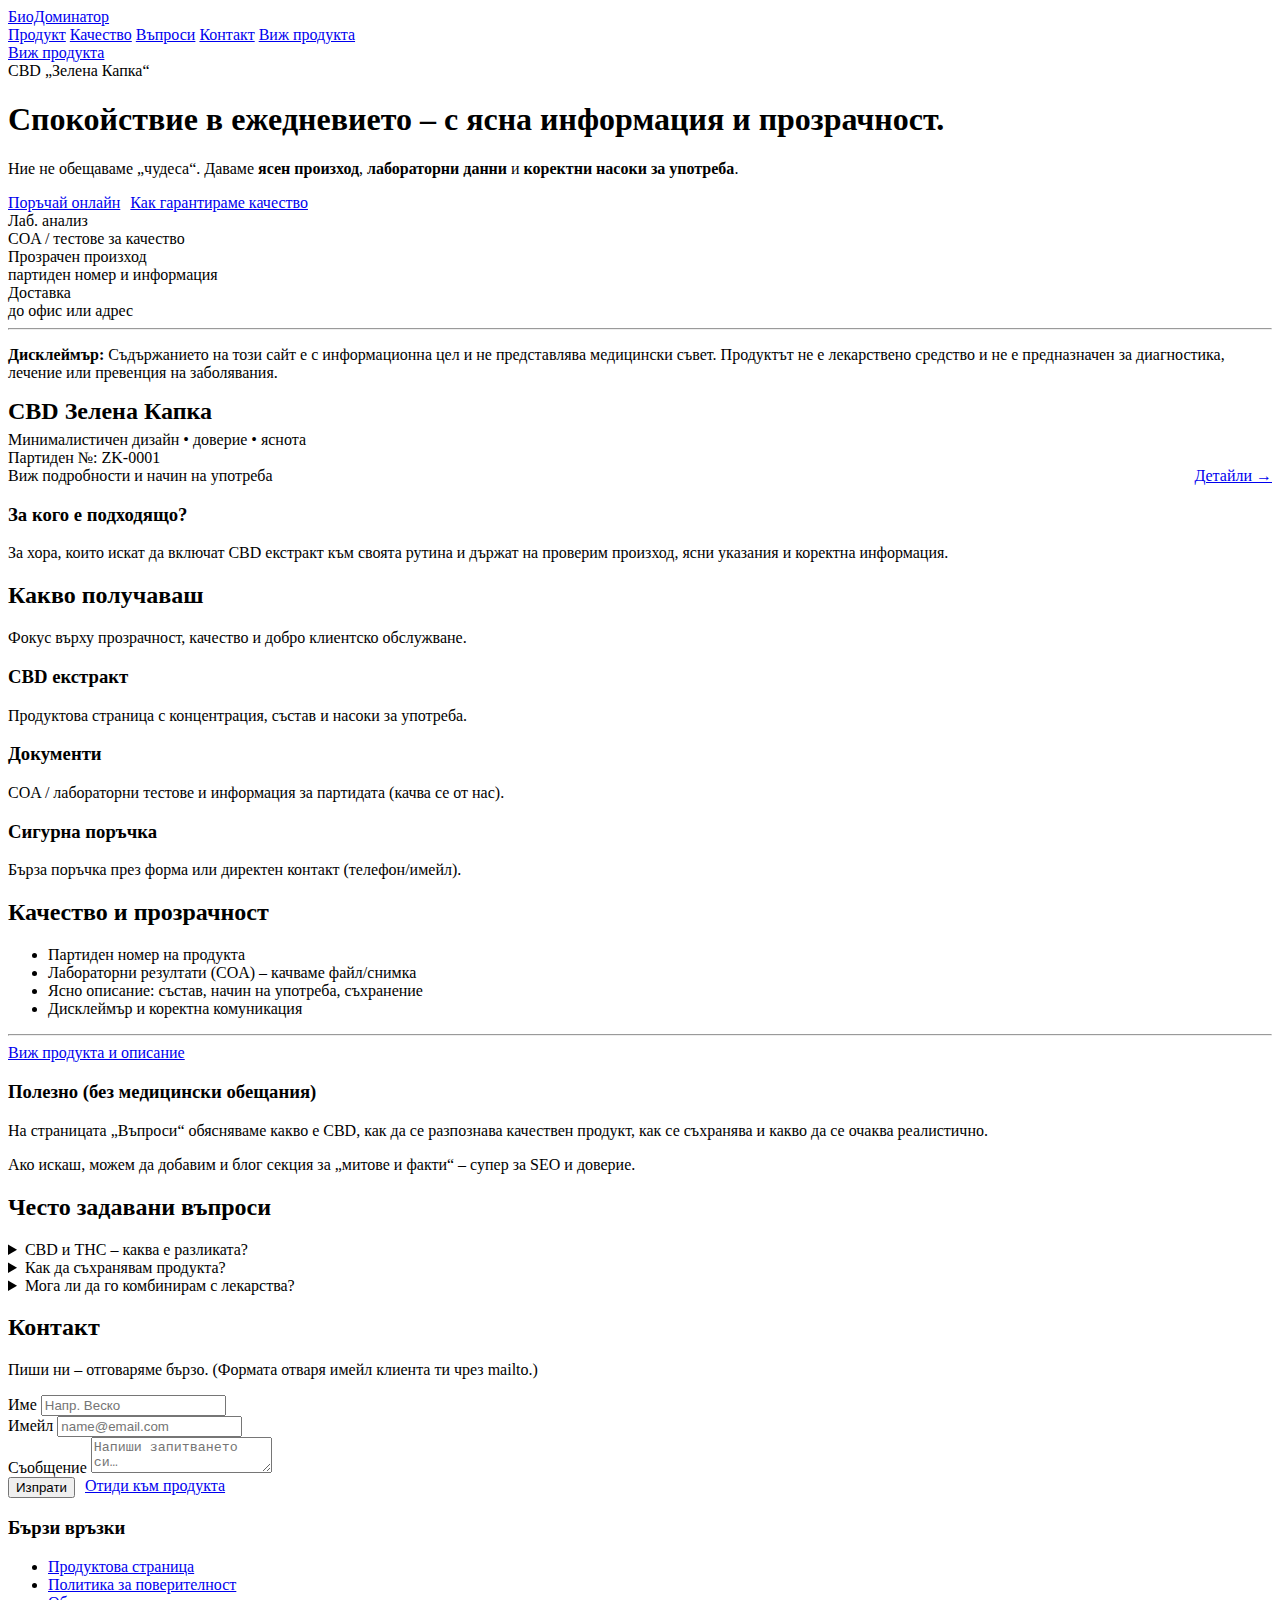
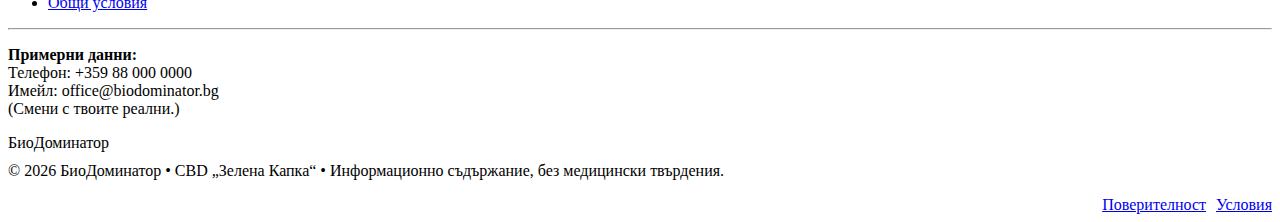
<file: index.html>
<!doctype html>
<html lang="bg">
<head>
  <meta charset="utf-8" />
  <meta name="viewport" content="width=device-width, initial-scale=1" />
  <title>БиоДоминатор • CBD Зелена Капка</title>
  <meta name="description" content="CBD масло „Зелена Капка“ – растителен екстракт, прозрачен произход, лабораторно тестване и ясна информация. Онлайн поръчки и консултация." />
  <link rel="stylesheet" href="assets/style.css" />
</head>
<body>
<header>
  <div class="container nav">
    <a class="brand" href="index.html" aria-label="БиоДоминатор начална страница">
      <span class="logo" aria-hidden="true"></span>
      <span>БиоДоминатор</span>
    </a>
    <nav class="navlinks" aria-label="Навигация">
      <a href="#product">Продукт</a>
      <a href="#quality">Качество</a>
      <a href="#faq">Въпроси</a>
      <a href="#contact">Контакт</a>
      <a class="btn primary" href="product.html">Виж продукта</a>
    </nav>
    <a class="btn primary" href="product.html">Виж продукта</a>
  </div>
</header>

<main>
  <section class="hero">
    <div class="container grid2">
      <div class="card hero-card">
        <span class="badge"><span class="dot"></span> CBD „Зелена Капка“</span>
        <h1>Спокойствие в ежедневието – с ясна информация и прозрачност.</h1>
        <p class="small">
          Ние не обещаваме „чудеса“. Даваме <strong>ясен произход</strong>, <strong>лабораторни данни</strong> и
          <strong>коректни насоки за употреба</strong>.
        </p>
        <div style="display:flex; gap:10px; flex-wrap:wrap; margin-top:14px">
          <a class="btn primary" href="product.html">Поръчай онлайн</a>
          <a class="btn" href="#quality">Как гарантираме качество</a>
        </div>

        <div class="kpis">
          <div class="card kpi">
            <div class="num">Лаб. анализ</div>
            <div class="lbl">COA / тестове за качество</div>
          </div>
          <div class="card kpi">
            <div class="num">Прозрачен произход</div>
            <div class="lbl">партиден номер и информация</div>
          </div>
          <div class="card kpi">
            <div class="num">Доставка</div>
            <div class="lbl">до офис или адрес</div>
          </div>
        </div>

        <hr class="sep" />
        <p class="small">
          <strong>Дисклеймър:</strong> Съдържанието на този сайт е с информационна цел и не представлява медицински съвет.
          Продуктът не е лекарствено средство и не е предназначен за диагностика, лечение или превенция на заболявания.
        </p>
      </div>

      <div class="card hero-media">
        <div class="mock">
          <div class="top">
            <div>
              <h2 style="margin:0">CBD Зелена Капка</h2>
              <p class="small" style="margin:6px 0 0">Минималистичен дизайн • доверие • яснота</p>
            </div>
            <span class="pill">Партиден №: ZK-0001</span>
          </div>
          <div class="art" aria-hidden="true"></div>
          <div style="display:flex; justify-content:space-between; gap:10px; align-items:center">
            <span class="small">Виж подробности и начин на употреба</span>
            <a class="btn" href="product.html">Детайли →</a>
          </div>
        </div>

        <div class="card pad">
          <h3>За кого е подходящо?</h3>
          <p class="small">
            За хора, които искат да включат CBD екстракт към своята рутина и държат на проверим произход,
            ясни указания и коректна информация.
          </p>
        </div>
      </div>
    </div>
  </section>

  <section id="product" class="section">
    <div class="container">
      <h2>Какво получаваш</h2>
      <p class="small">Фокус върху прозрачност, качество и добро клиентско обслужване.</p>

      <div class="cards3" style="margin-top:14px">
        <div class="card pad">
          <h3>CBD екстракт</h3>
          <p class="small">Продуктова страница с концентрация, състав и насоки за употреба.</p>
        </div>
        <div class="card pad">
          <h3>Документи</h3>
          <p class="small">COA / лабораторни тестове и информация за партидата (качва се от нас).</p>
        </div>
        <div class="card pad">
          <h3>Сигурна поръчка</h3>
          <p class="small">Бърза поръчка през форма или директен контакт (телефон/имейл).</p>
        </div>
      </div>
    </div>
  </section>

  <section id="quality" class="section">
    <div class="container grid2">
      <div class="card pad">
        <h2>Качество и прозрачност</h2>
        <ul class="list">
          <li>Партиден номер на продукта</li>
          <li>Лабораторни резултати (COA) – качваме файл/снимка</li>
          <li>Ясно описание: състав, начин на употреба, съхранение</li>
          <li>Дисклеймър и коректна комуникация</li>
        </ul>
        <hr class="sep" />
        <a class="btn primary" href="product.html">Виж продукта и описание</a>
      </div>

      <div class="card pad">
        <h3>Полезно (без медицински обещания)</h3>
        <p class="small">
          На страницата „Въпроси“ обясняваме какво е CBD, как да се разпознава качествен продукт,
          как се съхранява и какво да се очаква реалистично.
        </p>
        <p class="small">
          Ако искаш, можем да добавим и блог секция за „митове и факти“ – супер за SEO и доверие.
        </p>
      </div>
    </div>
  </section>

  <section id="faq" class="section">
    <div class="container">
      <h2>Често задавани въпроси</h2>
      <div class="faq" style="margin-top:12px">
        <details>
          <summary>CBD и THC – каква е разликата?</summary>
          <p class="small">CBD (канабидиол) е различно съединение от THC. Продуктите се предлагат със съответните тестове и етикетиране според регулациите.</p>
        </details>
        <details>
          <summary>Как да съхранявам продукта?</summary>
          <p class="small">На сухо и тъмно място, далеч от пряка слънчева светлина и висока температура. Следвай указанията на етикета.</p>
        </details>
        <details>
          <summary>Мога ли да го комбинирам с лекарства?</summary>
          <p class="small">Ако приемаш лекарства или имаш здравословно състояние, обсъди с лекар/фармацевт. Този сайт не замества медицинска консултация.</p>
        </details>
      </div>
    </div>
  </section>

  <section id="contact" class="section">
    <div class="container grid2">
      <div class="card pad">
        <h2>Контакт</h2>
        <p class="small">Пиши ни – отговаряме бързо. (Формата отваря имейл клиента ти чрез mailto.)</p>

        <form id="contactForm" class="form" autocomplete="on">
          <div>
            <label class="small" for="name">Име</label>
            <input id="name" name="name" placeholder="Напр. Веско" />
          </div>
          <div>
            <label class="small" for="email">Имейл</label>
            <input id="email" name="email" type="email" placeholder="name@email.com" />
          </div>
          <div style="grid-column:1/-1">
            <label class="small" for="message">Съобщение</label>
            <textarea id="message" name="message" placeholder="Напиши запитването си…"></textarea>
          </div>
          <div style="grid-column:1/-1; display:flex; gap:10px; flex-wrap:wrap">
            <button class="btn primary" type="submit">Изпрати</button>
            <a class="btn" href="product.html">Отиди към продукта</a>
          </div>
        </form>
      </div>

      <div class="card pad">
        <h3>Бързи връзки</h3>
        <ul class="list">
          <li><a href="product.html">Продуктова страница</a></li>
          <li><a href="privacy.html">Политика за поверителност</a></li>
          <li><a href="terms.html">Общи условия</a></li>
        </ul>
        <hr class="sep" />
        <p class="small">
          <strong>Примерни данни:</strong><br/>
          Телефон: +359 88 000 0000<br/>
          Имейл: office@biodominator.bg<br/>
          (Смени с твоите реални.)
        </p>
      </div>
    </div>
  </section>
</main>

<footer>
  <div class="container footergrid">
    <div>
      <div class="brand" style="gap:10px">
        <span class="logo" aria-hidden="true"></span><span>БиоДоминатор</span>
      </div>
      <p class="small" style="margin-top:10px">
        © <span id="y"></span> БиоДоминатор • CBD „Зелена Капка“ • Информационно съдържание, без медицински твърдения.
      </p>
    </div>
    <div class="small">
      <div style="display:flex; gap:10px; flex-wrap:wrap; justify-content:flex-end">
        <a class="btn" href="privacy.html">Поверителност</a>
        <a class="btn" href="terms.html">Условия</a>
      </div>
    </div>
  </div>
</footer>

<div id="toast" class="toast" role="status" aria-live="polite"></div>

<script src="assets/app.js"></script>
<script>document.getElementById('y').textContent = new Date().getFullYear();</script>
</body>
</html>
</file>
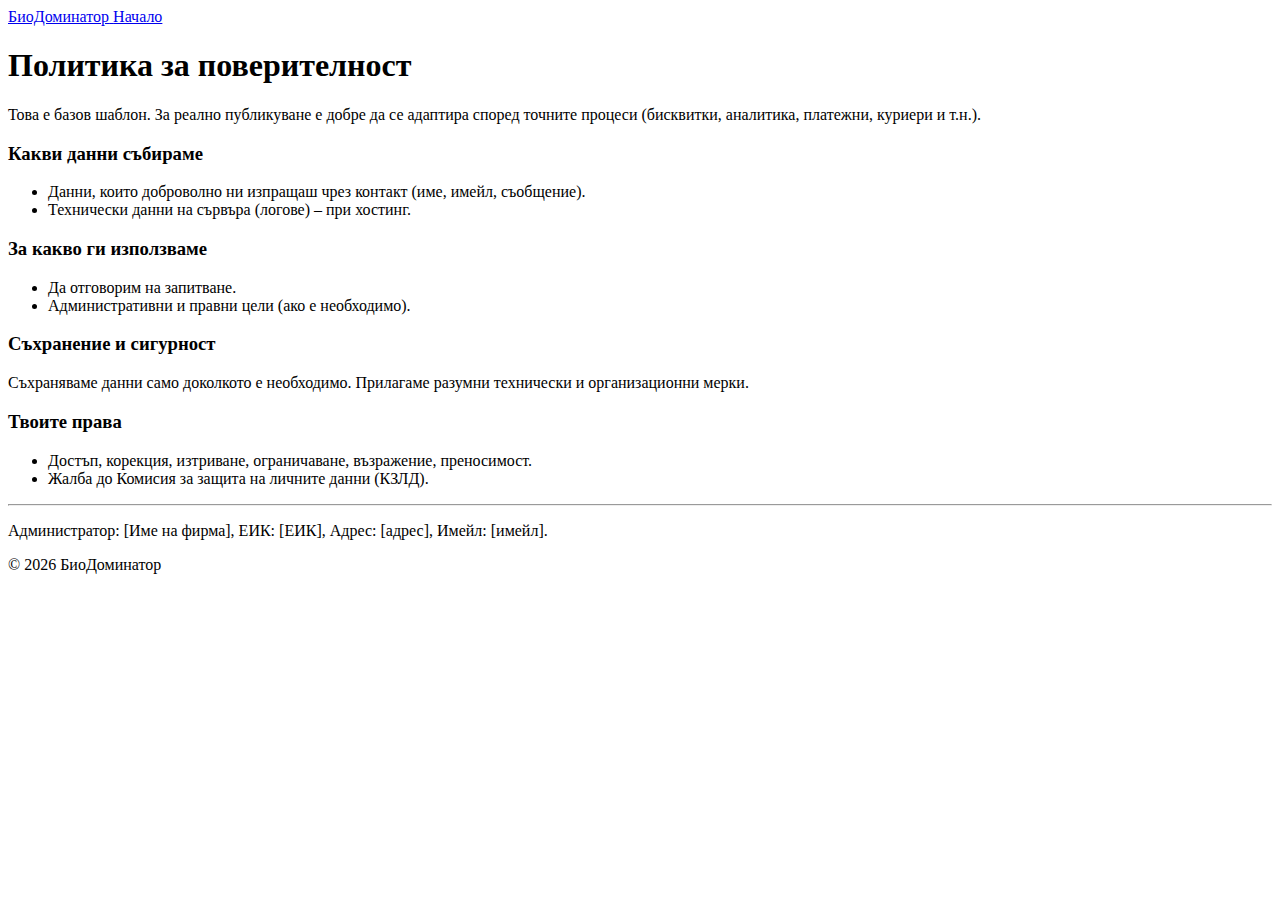
<file: privacy.html>
<!doctype html>
<html lang="bg">
<head>
  <meta charset="utf-8" />
  <meta name="viewport" content="width=device-width, initial-scale=1" />
  <title>Политика за поверителност • БиоДоминатор</title>
  <link rel="stylesheet" href="assets/style.css" />
</head>
<body>
<header>
  <div class="container nav">
    <a class="brand" href="index.html">
      <span class="logo" aria-hidden="true"></span>
      <span>БиоДоминатор</span>
    </a>
    <a class="btn" href="index.html">Начало</a>
  </div>
</header>

<main class="section">
  <div class="container">
    <div class="card pad">
      <h1>Политика за поверителност</h1>
      <p class="small">
        Това е базов шаблон. За реално публикуване е добре да се адаптира според точните процеси (бисквитки, аналитика, платежни, куриери и т.н.).
      </p>

      <h3>Какви данни събираме</h3>
      <ul class="list">
        <li>Данни, които доброволно ни изпращаш чрез контакт (име, имейл, съобщение).</li>
        <li>Технически данни на сървъра (логове) – при хостинг.</li>
      </ul>

      <h3>За какво ги използваме</h3>
      <ul class="list">
        <li>Да отговорим на запитване.</li>
        <li>Административни и правни цели (ако е необходимо).</li>
      </ul>

      <h3>Съхранение и сигурност</h3>
      <p class="small">Съхраняваме данни само доколкото е необходимо. Прилагаме разумни технически и организационни мерки.</p>

      <h3>Твоите права</h3>
      <ul class="list">
        <li>Достъп, корекция, изтриване, ограничаване, възражение, преносимост.</li>
        <li>Жалба до Комисия за защита на личните данни (КЗЛД).</li>
      </ul>

      <hr class="sep" />
      <p class="small">
        Администратор: [Име на фирма], ЕИК: [ЕИК], Адрес: [адрес], Имейл: [имейл].
      </p>
    </div>
  </div>
</main>

<footer>
  <div class="container">
    <p class="small">© <span id="y"></span> БиоДоминатор</p>
  </div>
</footer>

<script>document.getElementById('y').textContent = new Date().getFullYear();</script>
</body>
</html>
</file>
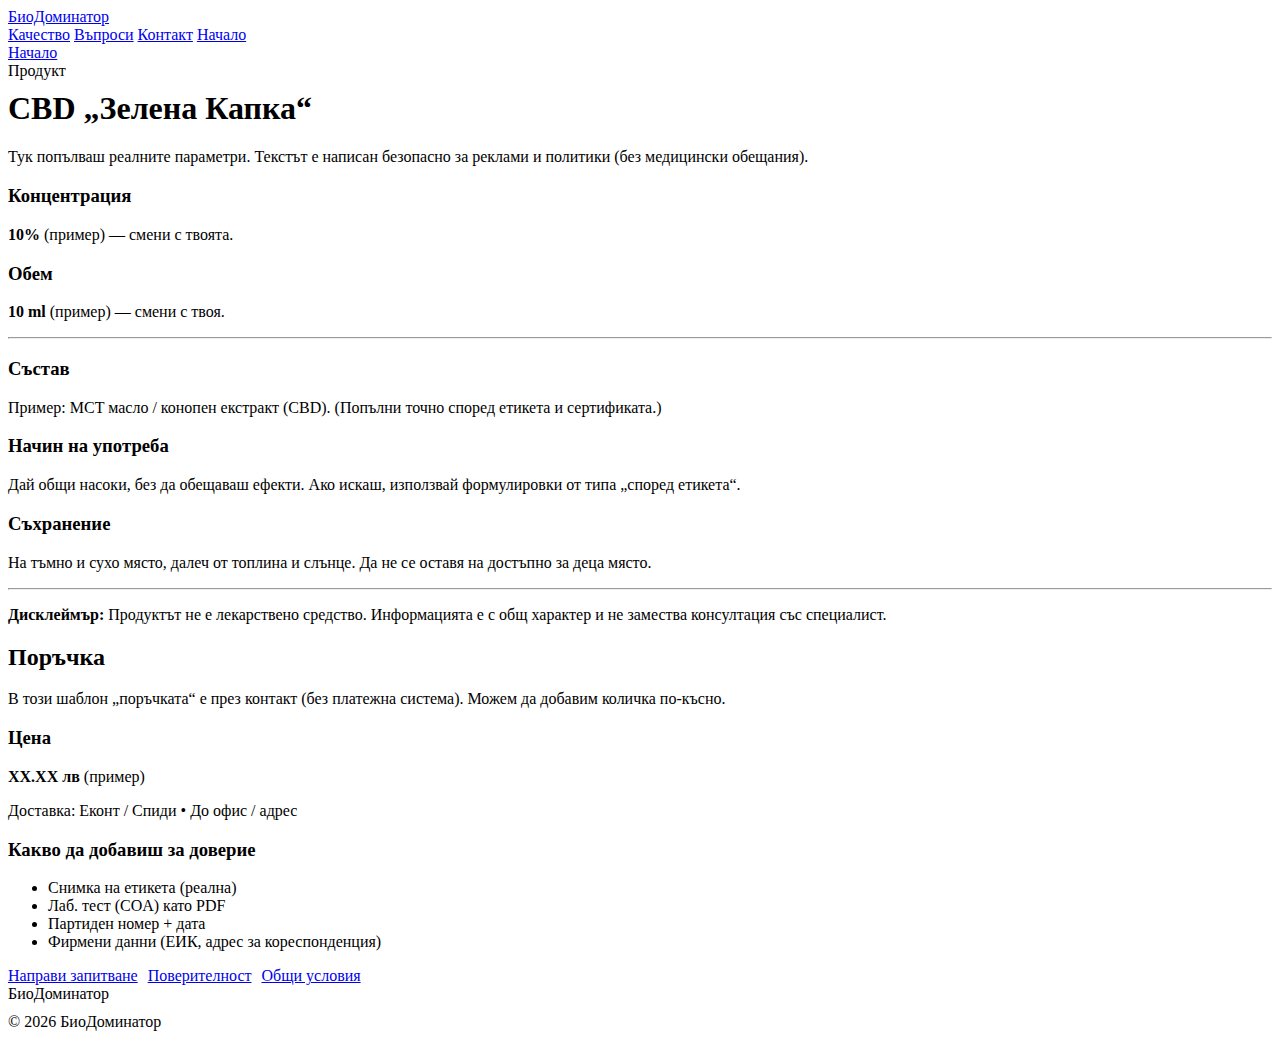
<file: product.html>
<!doctype html>
<html lang="bg">
<head>
  <meta charset="utf-8" />
  <meta name="viewport" content="width=device-width, initial-scale=1" />
  <title>CBD Зелена Капка • Продукт</title>
  <meta name="description" content="CBD Зелена Капка – продуктова информация, състав, концентрация, начин на употреба, съхранение, поръчка." />
  <link rel="stylesheet" href="assets/style.css" />
</head>
<body>
<header>
  <div class="container nav">
    <a class="brand" href="index.html">
      <span class="logo" aria-hidden="true"></span>
      <span>БиоДоминатор</span>
    </a>
    <nav class="navlinks" aria-label="Навигация">
      <a href="index.html#quality">Качество</a>
      <a href="index.html#faq">Въпроси</a>
      <a href="index.html#contact">Контакт</a>
      <a class="btn" href="index.html">Начало</a>
    </nav>
    <a class="btn" href="index.html">Начало</a>
  </div>
</header>

<main class="section">
  <div class="container grid2">
    <div class="card pad">
      <span class="badge"><span class="dot"></span> Продукт</span>
      <h1 style="margin-top:10px">CBD „Зелена Капка“</h1>
      <p class="small">
        Тук попълваш реалните параметри. Текстът е написан безопасно за реклами и политики (без медицински обещания).
      </p>

      <div class="cards3" style="grid-template-columns:1fr 1fr; margin-top:12px">
        <div class="card pad">
          <h3>Концентрация</h3>
          <p class="small"><strong>10%</strong> (пример) — смени с твоята.</p>
        </div>
        <div class="card pad">
          <h3>Обем</h3>
          <p class="small"><strong>10 ml</strong> (пример) — смени с твоя.</p>
        </div>
      </div>

      <hr class="sep" />

      <h3>Състав</h3>
      <p class="small">
        Пример: MCT масло / конопен екстракт (CBD). (Попълни точно според етикета и сертификата.)
      </p>

      <h3>Начин на употреба</h3>
      <p class="small">
        Дай общи насоки, без да обещаваш ефекти. Ако искаш, използвай формулировки от типа „според етикета“.
      </p>

      <h3>Съхранение</h3>
      <p class="small">На тъмно и сухо място, далеч от топлина и слънце. Да не се оставя на достъпно за деца място.</p>

      <hr class="sep" />

      <p class="small">
        <strong>Дисклеймър:</strong> Продуктът не е лекарствено средство. Информацията е с общ характер и не замества консултация със специалист.
      </p>
    </div>

    <div class="card pad">
      <h2>Поръчка</h2>
      <p class="small">
        В този шаблон „поръчката“ е през контакт (без платежна система). Можем да добавим количка по-късно.
      </p>

      <div class="card pad" style="margin-top:12px">
        <h3>Цена</h3>
        <p class="small"><strong>XX.XX лв</strong> (пример)</p>
        <p class="small">Доставка: Еконт / Спиди • До офис / адрес</p>
      </div>

      <div class="card pad" style="margin-top:12px">
        <h3>Какво да добавиш за доверие</h3>
        <ul class="list">
          <li>Снимка на етикета (реална)</li>
          <li>Лаб. тест (COA) като PDF</li>
          <li>Партиден номер + дата</li>
          <li>Фирмени данни (ЕИК, адрес за кореспонденция)</li>
        </ul>
      </div>

      <div style="display:flex; gap:10px; flex-wrap:wrap; margin-top:14px">
        <a class="btn primary" href="index.html#contact">Направи запитване</a>
        <a class="btn" href="privacy.html">Поверителност</a>
        <a class="btn" href="terms.html">Общи условия</a>
      </div>
    </div>
  </div>
</main>

<footer>
  <div class="container footergrid">
    <div>
      <div class="brand" style="gap:10px">
        <span class="logo" aria-hidden="true"></span><span>БиоДоминатор</span>
      </div>
      <p class="small" style="margin-top:10px">© <span id="y"></span> БиоДоминатор</p>
    </div>
  </div>
</footer>

<script>document.getElementById('y').textContent = new Date().getFullYear();</script>
</body>
</html>
</file>
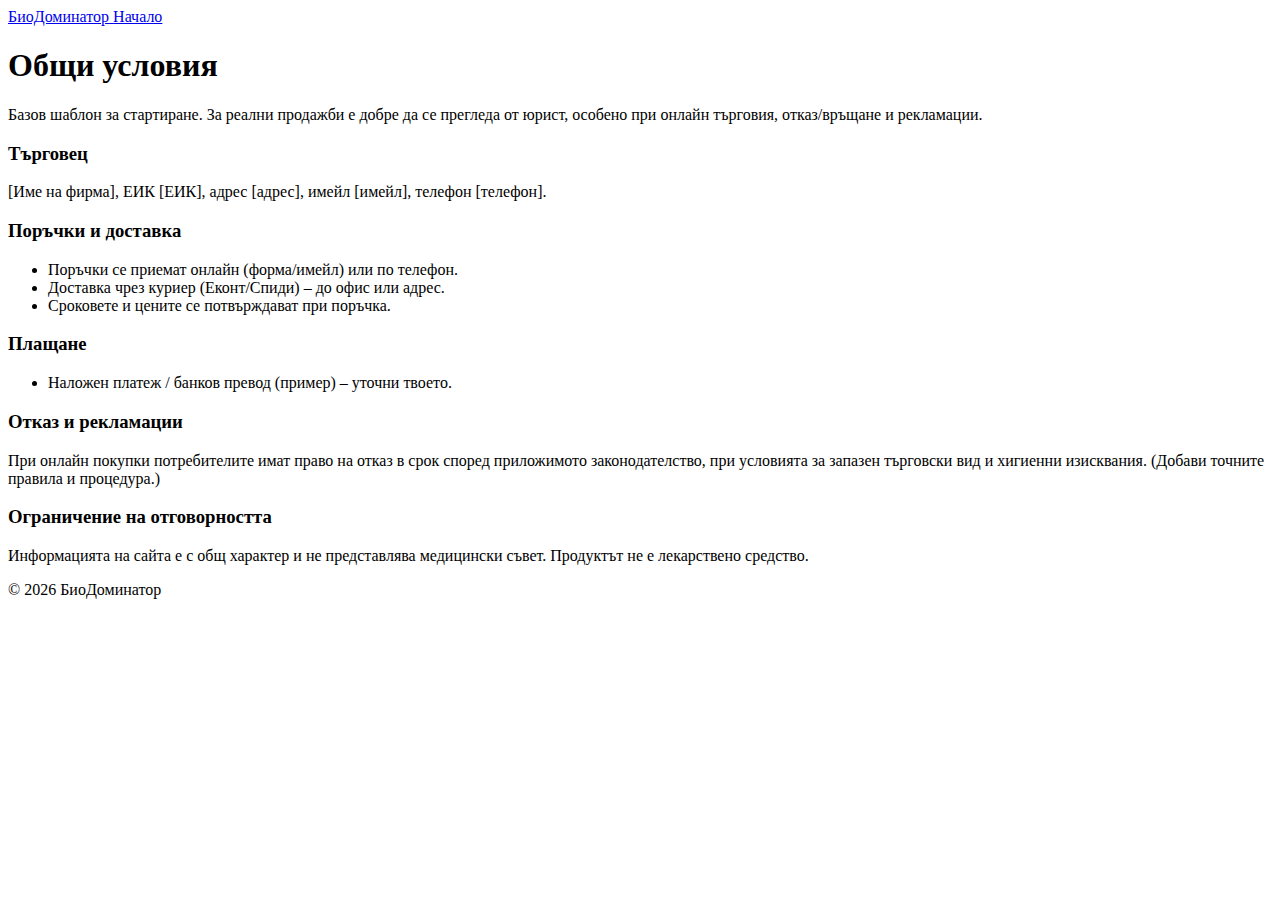
<file: terms.html>
<!doctype html>
<html lang="bg">
<head>
  <meta charset="utf-8" />
  <meta name="viewport" content="width=device-width, initial-scale=1" />
  <title>Общи условия • БиоДоминатор</title>
  <link rel="stylesheet" href="assets/style.css" />
</head>
<body>
<header>
  <div class="container nav">
    <a class="brand" href="index.html">
      <span class="logo" aria-hidden="true"></span>
      <span>БиоДоминатор</span>
    </a>
    <a class="btn" href="index.html">Начало</a>
  </div>
</header>

<main class="section">
  <div class="container">
    <div class="card pad">
      <h1>Общи условия</h1>
      <p class="small">
        Базов шаблон за стартиране. За реални продажби е добре да се прегледа от юрист, особено при онлайн търговия, отказ/връщане и рекламации.
      </p>

      <h3>Търговец</h3>
      <p class="small">[Име на фирма], ЕИК [ЕИК], адрес [адрес], имейл [имейл], телефон [телефон].</p>

      <h3>Поръчки и доставка</h3>
      <ul class="list">
        <li>Поръчки се приемат онлайн (форма/имейл) или по телефон.</li>
        <li>Доставка чрез куриер (Еконт/Спиди) – до офис или адрес.</li>
        <li>Сроковете и цените се потвърждават при поръчка.</li>
      </ul>

      <h3>Плащане</h3>
      <ul class="list">
        <li>Наложен платеж / банков превод (пример) – уточни твоето.</li>
      </ul>

      <h3>Отказ и рекламации</h3>
      <p class="small">
        При онлайн покупки потребителите имат право на отказ в срок според приложимото законодателство, при условията за запазен търговски вид и хигиенни изисквания.
        (Добави точните правила и процедура.)
      </p>

      <h3>Ограничение на отговорността</h3>
      <p class="small">
        Информацията на сайта е с общ характер и не представлява медицински съвет. Продуктът не е лекарствено средство.
      </p>
    </div>
  </div>
</main>

<footer>
  <div class="container">
    <p class="small">© <span id="y"></span> БиоДоминатор</p>
  </div>
</footer>

<script>document.getElementById('y').textContent = new Date().getFullYear();</script>
</body>
</html>
</file>
<file: assets/style.css>

</file>
